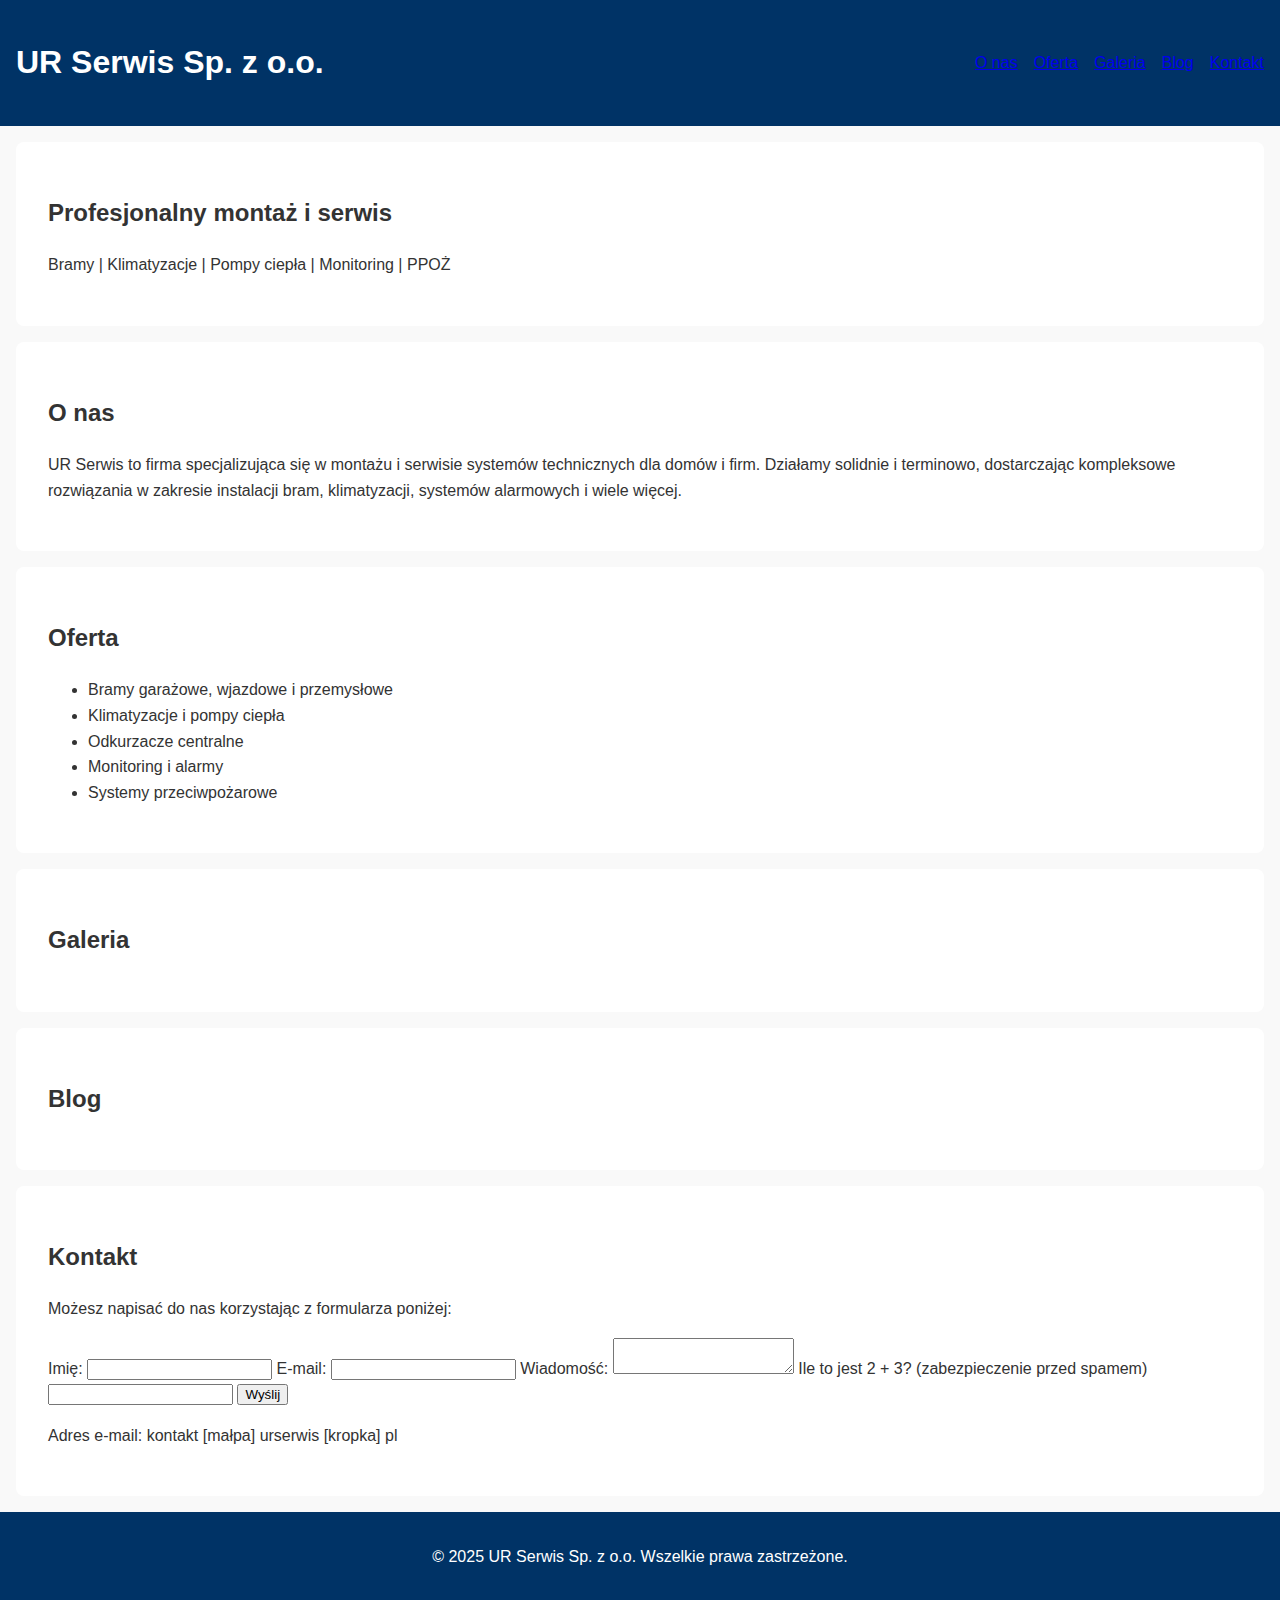
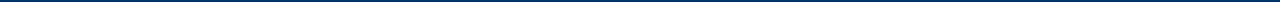
<file: index.html>
<!DOCTYPE html>
<html lang="pl">
<head>
  <meta charset="UTF-8" />
  <meta name="viewport" content="width=device-width, initial-scale=1.0" />
  <meta name="description" content="UR Serwis Sp. z o.o. – montaż i serwis bram, klimatyzacji, pomp ciepła i systemów zabezpieczeń. Obsługujemy firmy i klientów indywidualnych." />
  <title>UR Serwis Sp. z o.o.</title>
  <link rel="stylesheet" href="/styles.css" />
</head>
<body>
  <header>
    <div class="container">
      <h1>UR Serwis Sp. z o.o.</h1>
      <nav>
        <button class="menu-toggle" aria-label="Menu">☰</button>
        <ul class="nav-list">
          <li><a href="#o-nas">O nas</a></li>
          <li><a href="#oferta">Oferta</a></li>
          <li><a href="#galeria">Galeria</a></li>
          <li><a href="#blog">Blog</a></li>
          <li><a href="#kontakt">Kontakt</a></li>
        </ul>
      </nav>
    </div>
  </header>

  <main>
    <section id="hero">
      <h2>Profesjonalny montaż i serwis</h2>
      <p>Bramy | Klimatyzacje | Pompy ciepła | Monitoring | PPOŻ</p>
    </section>

    <section id="o-nas">
      <h2>O nas</h2>
      <p>UR Serwis to firma specjalizująca się w montażu i serwisie systemów technicznych dla domów i firm. Działamy solidnie i terminowo, dostarczając kompleksowe rozwiązania w zakresie instalacji bram, klimatyzacji, systemów alarmowych i wiele więcej.</p>
    </section>

    <section id="oferta">
      <h2>Oferta</h2>
      <ul>
        <li>Bramy garażowe, wjazdowe i przemysłowe</li>
        <li>Klimatyzacje i pompy ciepła</li>
        <li>Odkurzacze centralne</li>
        <li>Monitoring i alarmy</li>
        <li>Systemy przeciwpożarowe</li>
      </ul>
    </section>

    <section id="galeria">
      <h2>Galeria</h2>
      <div class="gallery-grid">
        <!-- Netlify CMS doda tu zdjęcia -->
      </div>
    </section>

    <section id="blog">
      <h2>Blog</h2>
      <div id="blog-posts">
        <!-- Netlify CMS wygeneruje wpisy tutaj -->
      </div>
    </section>

    <section id="kontakt">
      <h2>Kontakt</h2>
      <p>Możesz napisać do nas korzystając z formularza poniżej:</p>
      <form name="contact" method="POST" data-netlify="true">
        <input type="hidden" name="form-name" value="contact">

        <label for="name">Imię:</label>
        <input type="text" id="name" name="name" required>

        <label for="email">E-mail:</label>
        <input type="email" id="email" name="email" required>

        <label for="message">Wiadomość:</label>
        <textarea id="message" name="message" required></textarea>

        <label for="captcha">Ile to jest 2 + 3? (zabezpieczenie przed spamem)</label>
        <input type="text" id="captcha" name="captcha" pattern="5" required>

        <button type="submit">Wyślij</button>
      </form>
      <p>Adres e-mail: kontakt [małpa] urserwis [kropka] pl</p>
    </section>
  </main>

  <footer>
    <p>&copy; 2025 UR Serwis Sp. z o.o. Wszelkie prawa zastrzeżone.</p>
  </footer>

  <script src="/script.js"></script>
</body>
</html>
</file>
<file: styles.css>
body {
  font-family: Arial, sans-serif;
  margin: 0;
  padding: 0;
  line-height: 1.6;
  background: #f9f9f9;
  color: #333;
}
.container {
  display: flex;
  justify-content: space-between;
  align-items: center;
  padding: 1rem;
  background-color: #003366;
  color: #fff;
}
nav ul {
  list-style: none;
  display: flex;
  gap: 1rem;
}
.menu-toggle {
  display: none;
  background: none;
  border: none;
  color: white;
  font-size: 1.5rem;
}
@media (max-width: 768px) {
  .menu-toggle {
    display: block;
  }
  .nav-list {
    display: none;
    flex-direction: column;
    gap: 0;
  }
  .nav-list.active {
    display: flex;
  }
}
section {
  padding: 2rem;
  background: white;
  margin: 1rem;
  border-radius: 8px;
}
footer {
  text-align: center;
  padding: 1rem;
  background-color: #003366;
  color: white;
}
</file>
